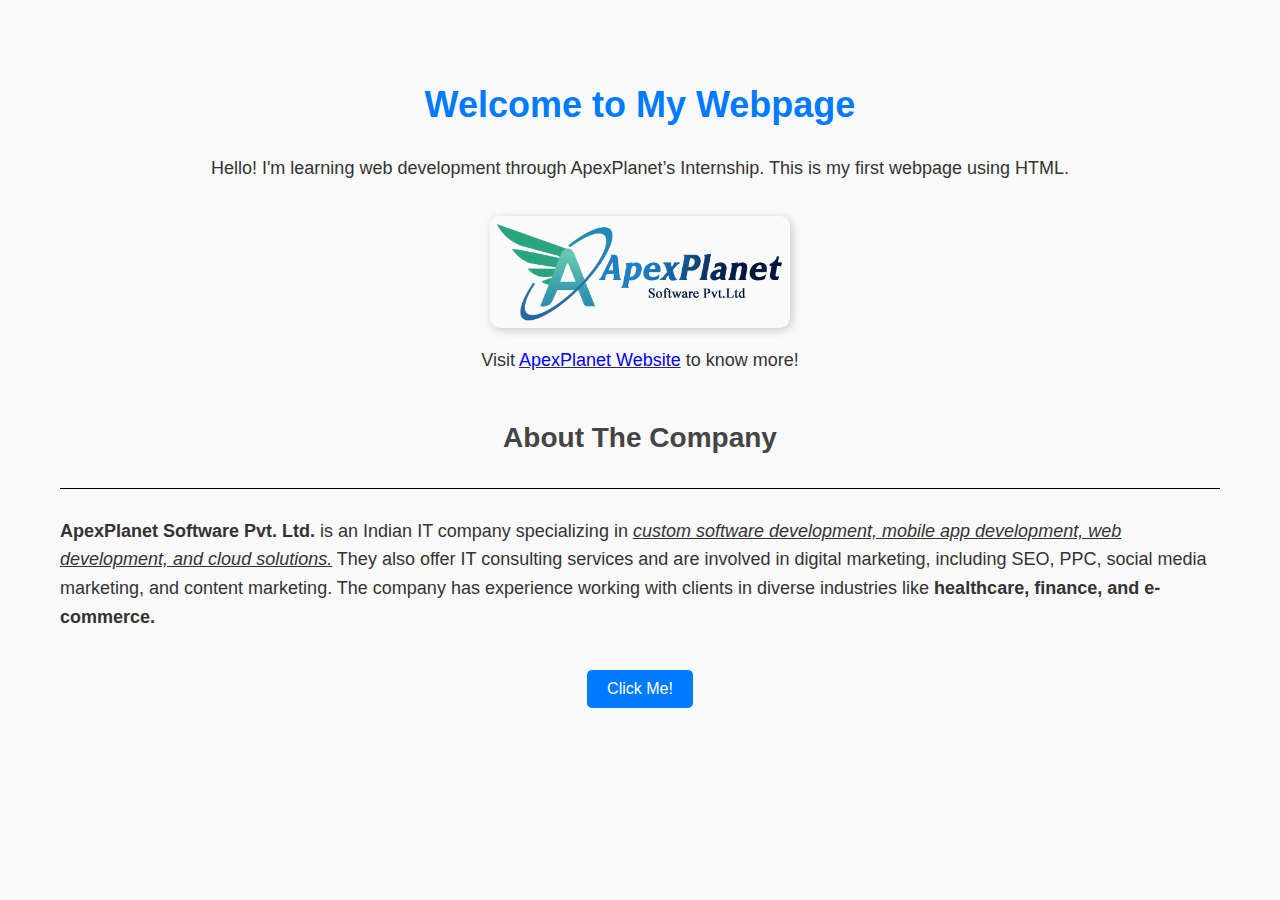
<file: index.html>
<!DOCTYPE html>
<html lang="en">
<head>
  <meta charset="UTF-8">
  <title>My First Webpage</title>
  <link rel="stylesheet" href="style.css">
  <link rel="icon" href="favicon.ico" type="image/x-icon">
</head>
<body>
  <!-- Heading -->
  <h1><b>Welcome to My Webpage</b></h1>

  <!-- Paragraph -->
  <p>Hello! I'm learning web development through ApexPlanet’s Internship. This is my first webpage using HTML.</p>

  <!-- Image -->
<img src="assets/apex-logo.png" alt="ApexPlanet Logo" width="300">
  <!-- Link -->
  <p>Visit <u> <a href="https://www.apexplanet.in" target="_blank">ApexPlanet Website</a></u> to know more!</p>

  <!-- Another heading and list -->
  <h2>About The Company</h2>
  <hr>
  <p><b>ApexPlanet Software Pvt. Ltd.</b> is an Indian IT company specializing in <i><u>custom software development, mobile app development, web development, and cloud solutions.</u></i> They also offer IT consulting services and are involved in digital marketing, including SEO, PPC, social media marketing, and content marketing. The company has experience working with clients in diverse industries like <b>healthcare, finance, and e-commerce.</b>
</p>
 <!-- Button for interactivity -->
  <button onclick="showMessage()">Click Me!</button>

  <!-- Link JavaScript file -->
  <script src="script.js"></script>
</body>
</html>
</file>
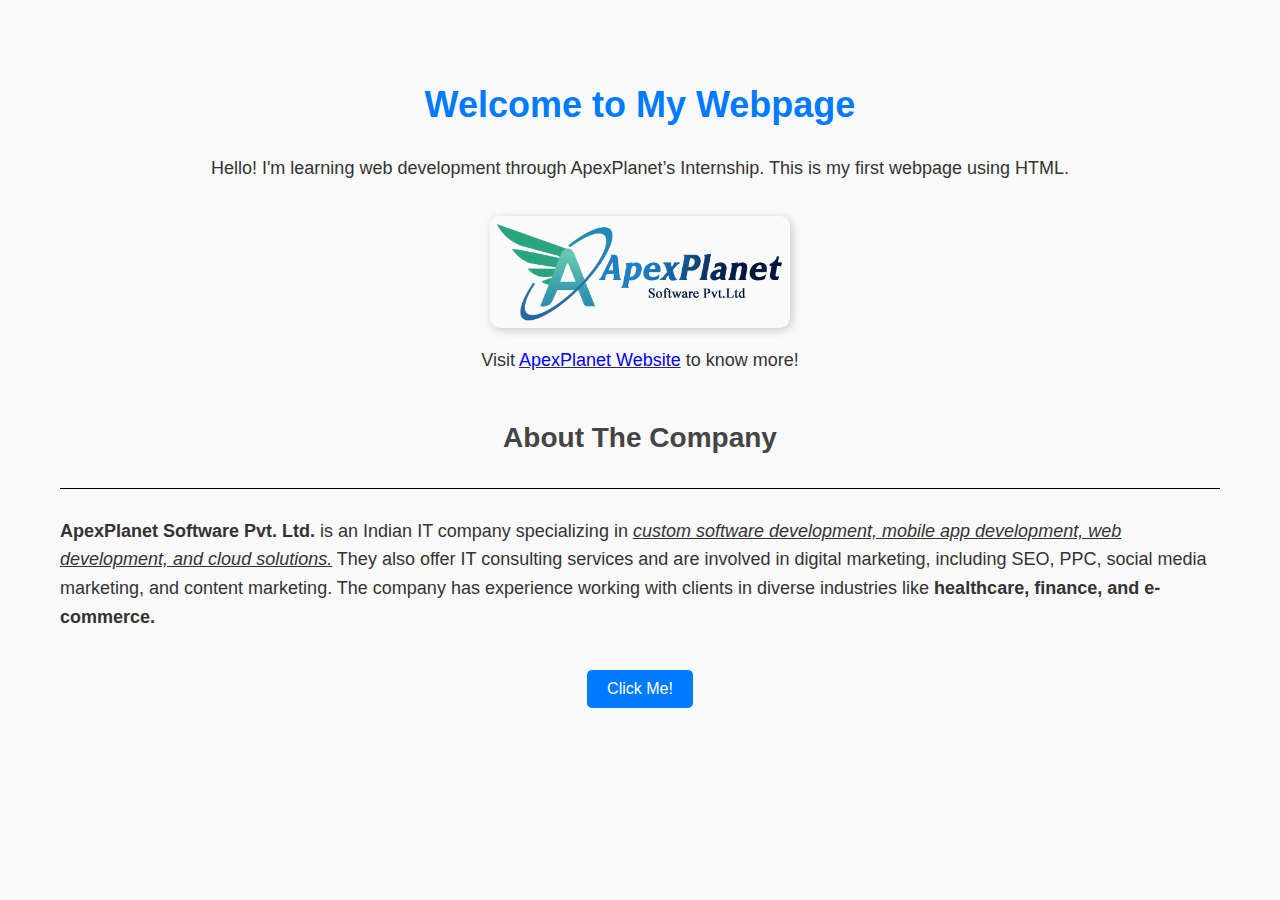
<file: index1.html>
<!DOCTYPE html>
<html lang="en">
<head>
  <meta charset="UTF-8">
  <title>My First Webpage</title>
  <link rel="stylesheet" href="style1.css">
  <link rel="icon" href="favicon.ico" type="image/x-icon">
</head>
<body>
  <!-- Heading -->
  <h1><b>Welcome to My Webpage</b></h1>

  <!-- Paragraph -->
  <p>Hello! I'm learning web development through ApexPlanet’s Internship. This is my first webpage using HTML.</p>

  <!-- Image -->
<img src="assets/apex-logo.png" alt="ApexPlanet Logo" width="300">
  <!-- Link -->
  <p>Visit <u> <a href="https://www.apexplanet.in" target="_blank">ApexPlanet Website</a></u> to know more!</p>

  <!-- Another heading and list -->
  <h2>About The Company</h2>
  <hr>
  <p><b>ApexPlanet Software Pvt. Ltd.</b> is an Indian IT company specializing in <i><u>custom software development, mobile app development, web development, and cloud solutions.</u></i> They also offer IT consulting services and are involved in digital marketing, including SEO, PPC, social media marketing, and content marketing. The company has experience working with clients in diverse industries like <b>healthcare, finance, and e-commerce.</b>
</p>
 <!-- Button for interactivity -->
  <button onclick="showMessage()">Click Me!</button>

  <!-- Link JavaScript file -->
  <script src="script.js"></script>
</body>
</html>
</file>
<file: style.css>
/* General page styles */
body {
  font-family: Arial, sans-serif;
  background-color: #fafafa;
  margin: 40px;
  padding: 20px;
  color: #333;
}

/* Heading styles */
h1 {
  color: #007bff;
  font-size: 36px;
  margin-bottom: 10px;
}
h2 {
  color: #444;
  font-size: 28px;
  margin-top: 30px;
}

/* Paragraph styles */
p {
  font-size: 18px;
  line-height: 1.6;
}

/* Image style */
img {
  border-radius: 10px;
  box-shadow: 2px 2px 10px rgba(0,0,0,0.2);
  margin-top: 15px;
}

/* Link style */
a {
  color: blue;
  text-decoration: none;
}

a:hover {
  text-decoration: underline;
}

/* List style */
ul {
  list-style-type: square;
  padding-left: 20px;
}
button {
  padding: 10px 20px;
  font-size: 16px;
  background-color: #007bff;
  color: white;
  border: none;
  border-radius: 5px;
  margin-top: 20px;
  cursor: pointer;
}

button:hover {
  background-color: #0056b3;
}
body {
  display: flex;
  justify-content: center;
  align-items: center;
  flex-direction: column;
}
button:hover {
  background-color: #0056b3;
}

a:hover {
  text-decoration: underline;
  color: darkgreen;
}
hr {
  border: none;
  height: 1px;
  background-color: black; /* Custom color */
  margin: 10px 0;
  width: 100%; /* or 100% for full width */
}
</file>
<file: style1.css>
/* General page styles */
body {
  font-family: Arial, sans-serif;
  background-color: #fafafa;
  margin: 40px;
  padding: 20px;
  color: #333;
}

/* Heading styles */
h1 {
  color: #007bff;
  font-size: 36px;
  margin-bottom: 10px;
}
h2 {
  color: #444;
  font-size: 28px;
  margin-top: 30px;
}

/* Paragraph styles */
p {
  font-size: 18px;
  line-height: 1.6;
}

/* Image style */
img {
  border-radius: 10px;
  box-shadow: 2px 2px 10px rgba(0,0,0,0.2);
  margin-top: 15px;
}

/* Link style */
a {
  color: blue;
  text-decoration: none;
}

a:hover {
  text-decoration: underline;
}

/* List style */
ul {
  list-style-type: square;
  padding-left: 20px;
}
button {
  padding: 10px 20px;
  font-size: 16px;
  background-color: #007bff;
  color: white;
  border: none;
  border-radius: 5px;
  margin-top: 20px;
  cursor: pointer;
}

button:hover {
  background-color: #0056b3;
}
body {
  display: flex;
  justify-content: center;
  align-items: center;
  flex-direction: column;
}
button:hover {
  background-color: #0056b3;
}

a:hover {
  text-decoration: underline;
  color: darkgreen;
}
hr {
  border: none;
  height: 1px;
  background-color: black; /* Custom color */
  margin: 10px 0;
  width: 100%; /* or 100% for full width */
}
</file>
